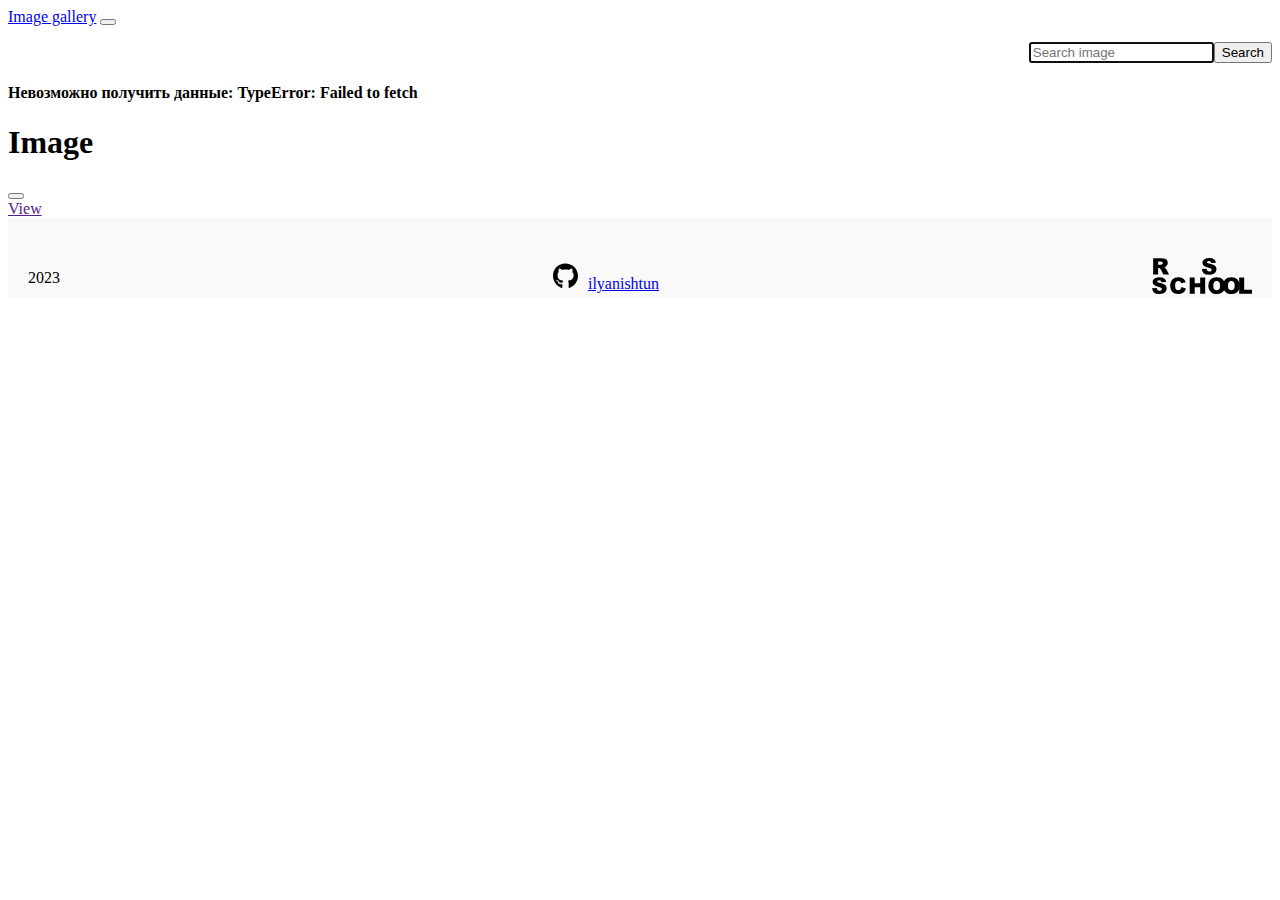
<file: image-gallery/index.html>
<!doctype html>
<html lang="en">
  <head>
    <meta charset="utf-8">
    <meta name="viewport" content="width=device-width, initial-scale=1">
    <link rel="stylesheet" href="./style.css">
    <title>image gallery</title>
    <link href="https://cdn.jsdelivr.net/npm/bootstrap@5.3.2/dist/css/bootstrap.min.css" rel="stylesheet" integrity="sha384-T3c6CoIi6uLrA9TneNEoa7RxnatzjcDSCmG1MXxSR1GAsXEV/Dwwykc2MPK8M2HN" crossorigin="anonymous">
  </head>
  <body>

    <div class="container-fluid p-0 m-0">

<!-- navbar -->
<nav class="navbar navbar-expand-lg bg-body-tertiary shadow" id="nav">
  <div class="container-fluid">
    <a class="navbar-brand" href="#" id="brand">Image gallery</a>
    <button class="navbar-toggler" type="button" data-bs-toggle="collapse" data-bs-target="#navbarSupportedContent" aria-controls="navbarSupportedContent" aria-expanded="false" aria-label="Toggle navigation">
      <span class="navbar-toggler-icon"></span>
    </button>
    <div class="collapse navbar-collapse" id="navbarSupportedContent">
      <ul class="navbar-nav me-auto mb-2 mb-lg-0">
      </ul>   
      
      <form class="d-flex" role="search">
        <input class="form-control me-2" type="text" placeholder="Search image" id="searchKey" autofocus autocomplete="off">
        <button type="button" id="clearBtn">X</button>
        <button class="btn btn-outline-dark" type="button" id="searchBtn">Search</button>
      </form>
    </div>
  </div>
</nav> 

<!-- search text -->
<div class="text-dark m-3 text-muted">
  <h3 id="searchQuery"></h3>
</div>


<!-- images -->
<div class="row ps-3 pe-3">
  <div class="col-md-4" id="col-1"></div>
  <div class="col-md-4" id="col-2"></div>
  <div class="col-md-4" id="col-3"></div>
</div>

<!-- error div -->

<div class="m-5 text-center" id="errorGrid">

</div>

<!-- modal -->
      <div class="modal fade" id="modal" tabindex="-1" aria-labelledby="exampleModalLabel" aria-hidden="true">
        <div class="modal-dialog modal-lg">
          <div class="modal-content">
            <div class="modal-header">
              <h1 class="modal-title fs-5" id="exampleModalLabel">Image</h1>
              <button type="button" class="btn-close" data-bs-dismiss="modal" aria-label="Close"></button>
            </div>
            <div class="modal-body text-center" id="modalBody">
            </div>
            <div class="modal-footer">
              <a type="button" href="" target="_blank" class="btn btn-success" id="imageViewLink">View</a>
            </div>
          </div>
        </div>
      </div>

    </div>

    <footer class="footer">
      <div class="footer-container">
          <div class="logo">
              <div><span>2023</span></div>
              <div><a href="https://github.com/ilyanishtun" target="_blank"><img class="icon" src="./assets/github.svg" alt="github">ilyanishtun</a></div>
              <div><a href="https://rs.school/js/" target="_blank"><img class="logo-img" alt="logo-rsschool" src="./assets/rs_school.svg"></a></div>
          </div>
      </div>
    </footer>

    <script src="https://cdn.jsdelivr.net/npm/bootstrap@5.3.2/dist/js/bootstrap.bundle.min.js" integrity="sha384-C6RzsynM9kWDrMNeT87bh95OGNyZPhcTNXj1NW7RuBCsyN/o0jlpcV8Qyq46cDfL" crossorigin="anonymous"></script>
    <script src="./index.js"></script>
  </body>
</html>
</file>
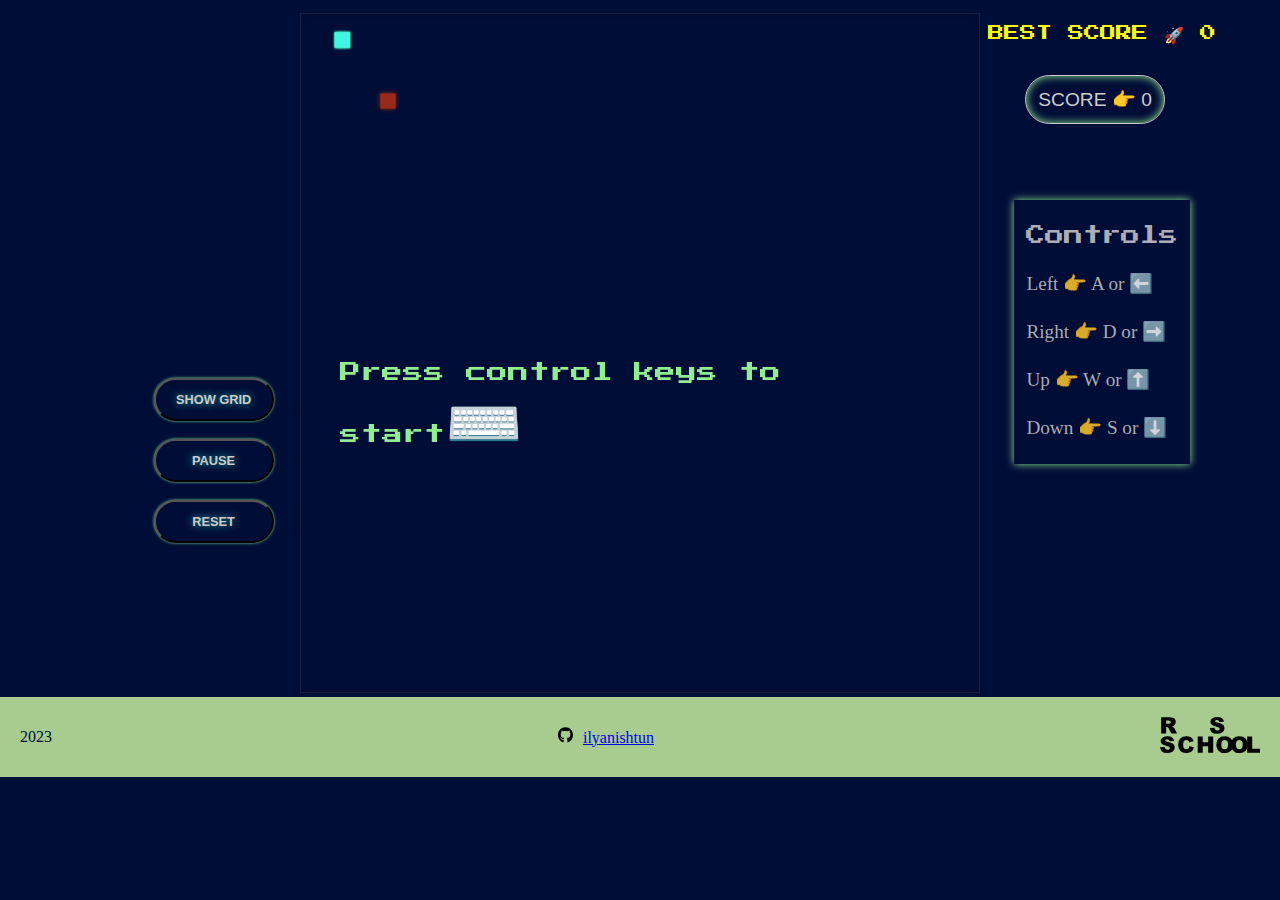
<file: random-game/index.html>
<!DOCTYPE html>
<html lang="en">
  <head>
    <meta charset="UTF-8" />
    <meta http-equiv="X-UA-Compatible" content="IE=edge" />
    <meta name="viewport" content="width=device-width, initial-scale=1.0" />
    <title>Snake Game</title>
    <link rel="stylesheet" href="style.css" />
    <script src="index.js" defer></script>
    <script src="./cross-check.js"></script>
  </head>
  <body>
    <canvas id="canvas"></canvas>
    <div id="high-score"></div>
    <div id="score"></div>
    <div id="control-keys">
      <div id="control-head">Controls</div>
      <div>Left 👉 A or ⬅️</div>
      <div>Right 👉 D or ➡️</div>
      <div>Up 👉 W or ⬆️</div>
      <div>Down 👉 S or ⬇️</div>
    </div>
    <div id="controls">
        <button id="show-grid">SHOW GRID</button>
        <button id="pause" class="pause-active">PAUSE</button>
        <button id="reset">RESET</button>
    </div>
    <div id="play">Press control keys to start<span style="font-size: 3em;">⌨️</span></div>
  </body>

  <footer class="footer">
    <div class="footer-container">
        <div class="logo">
            <div><span>2023</span></div>
            <div><a href="https://github.com/ilyanishtun" target="_blank"><img class="icon" src="./assets/github.svg" alt="github">ilyanishtun</a></div>
            <div><a href="https://rs.school/js/" target="_blank"><img class="logo-img" alt="logo-rsschool" src="./assets/rs_school.svg"></a></div>
        </div>
    </div>
  </footer>
</html>
</file>
<file: image-gallery/style.css>
img:hover {
  transform: scale(1.01);
}

img {
  transition: all 0.2s ease;
}

form {
  position: relative;
  display: flex;
  justify-content: flex-end;
  align-items: center;
}

#clearBtn {
  display: flex;
  position: absolute;
  width: 10px;
  height: 10px;
  padding: 10px;
  justify-content: center;
  align-items: center;
  left: 170px;
  display: none;
  border-radius: 5px;
  border: 1px solid black;
  transition: all 0.1s ease;
}

#clearBtn:hover {
  color: white; /* Цвет текста кнопки при наведении */
  background-color: black; /* Цвет фона кнопки при наведении */
}

input {
  display: flex;
  justify-content: flex-end;
}

.logo {
  display: flex;
  justify-content:space-between;
  vertical-align: middle;
  padding: 20px;
  height: 80px;
  align-items: center;
}

.icon {
  width: 25px;
  padding-right: 10px;
}

.footer {
  background-color: #f9f9f9; 
  /* position: absolute;
  left: 0;
  bottom: 0; */
  width: 100%;
  height: 80px;
}

.logo-img {
  width: 100px;
}
</file>
<file: random-game/style.css>
@import url("https://fonts.googleapis.com/css2?family=Press+Start+2P&display=swap");

:root {
  overflow: hidden;
}

* {
  margin: 0;
  padding: 0;
  box-sizing: border-box;
  outline: none;
}

body {
  background: #000d36;
  color: white;
}

#canvas {
  background: #fff;
  margin-left: 50%;
  margin-top: 1%;
  transform: translateX(-50%);
}

#game_over {
  position: absolute;
  top: 38%;
  left: 50%;
  transform: translateX(-50%);
  font-size: 3em;
  text-transform: uppercase;
  font-family: "Press Start 2P", cursive;
}

#score {
  position: absolute;
  font-size: larger;
  top: 75px;
  right: 9%;
  text-transform: uppercase;
  font-family: Arial, Helvetica, sans-serif;
  border: 1px solid #cccccc;
  padding: 12px;
  border-radius: 25px;
  box-shadow: inset 0 0 8px lightgreen;
  color: #cccccc;
}

#high-score {
  position: absolute;
  top: 25px;
  right: 5%;
  color: yellow;
  font-family: "Press Start 2P", cursive;
}

#controls {
  position: absolute;
  top: 40%;
  left: 12%;
  display: flex;
  flex-direction: column;
}

#control-keys {
  top: 200px;
  right: 7%;
  position: absolute;
  color: #ccccccd7;
  padding: 12px;
  font-size: 1.2em;
  line-height: 48px;
  box-shadow: 0 0 8px lightgreen;
}

#control-head {
  text-align: center;
  font-family: "Press Start 2P", cursive;
}

#reset,
#show-grid,
.pause-active {
  background: #000d36;
  color: #cccccc;
  border-radius: 25px;
  width: 120px;
  padding: 12px;
  margin-top: 18px;
  box-shadow: 0 0 3px lightgreen;
  font-size: 0.8em;
  font-weight: bold;
  transition: box-shadow 0.3s;
  text-shadow: 0 0 8px lightseagreen;
  text-transform: uppercase;
}

.pause-not-active {
  background: rgba(239, 239, 240, 0.4);
  box-shadow: none;
  color: #cccccc;
  border-radius: 25px;
  width: 120px;
  padding: 12px;
  margin-top: 18px;
  font-size: 0.8em;
  font-weight: bold;
  text-shadow: 0 0 8px lightseagreen;
  text-transform: uppercase;
}

#reset:hover,
#show-grid:hover,
.pause-active:hover {
  box-shadow: 0 0 12px lightgreen;
  color: yellowgreen;
}

#play {
  position: absolute;
  top: 38%;
  left: 50%;
  transform: translateX(-50%);
  font-family: "Press Start 2P", cursive;
  font-size: 1.3em;
  padding: 20px;
  color: lightgreen;
  animation: animate-play 1.4s linear infinite;
}

@keyframes animate-play {
  0% {
    text-shadow: 0 0 4px lightgreen;
  }
  50% {
    text-shadow: 0 0 8px lightgreen;
  }
  100% {
    text-shadow: 0 0 4px lightgreen;
  }
}

.logo {
  display: flex;
  justify-content:space-between;
  vertical-align: middle;
  padding: 20px;
  height: 80px;
  align-items: center;
  color: #000d36;
}

.icon {
  width: 25px;
  padding-right: 10px;
}

.footer {
  background-color: #A8CC8F; 
  /* position: absolute;
  left: 0;
  bottom: 0; */
  width: 100%;
  height: 80px;
}

.logo-img {
  width: 100px;
}
</file>
